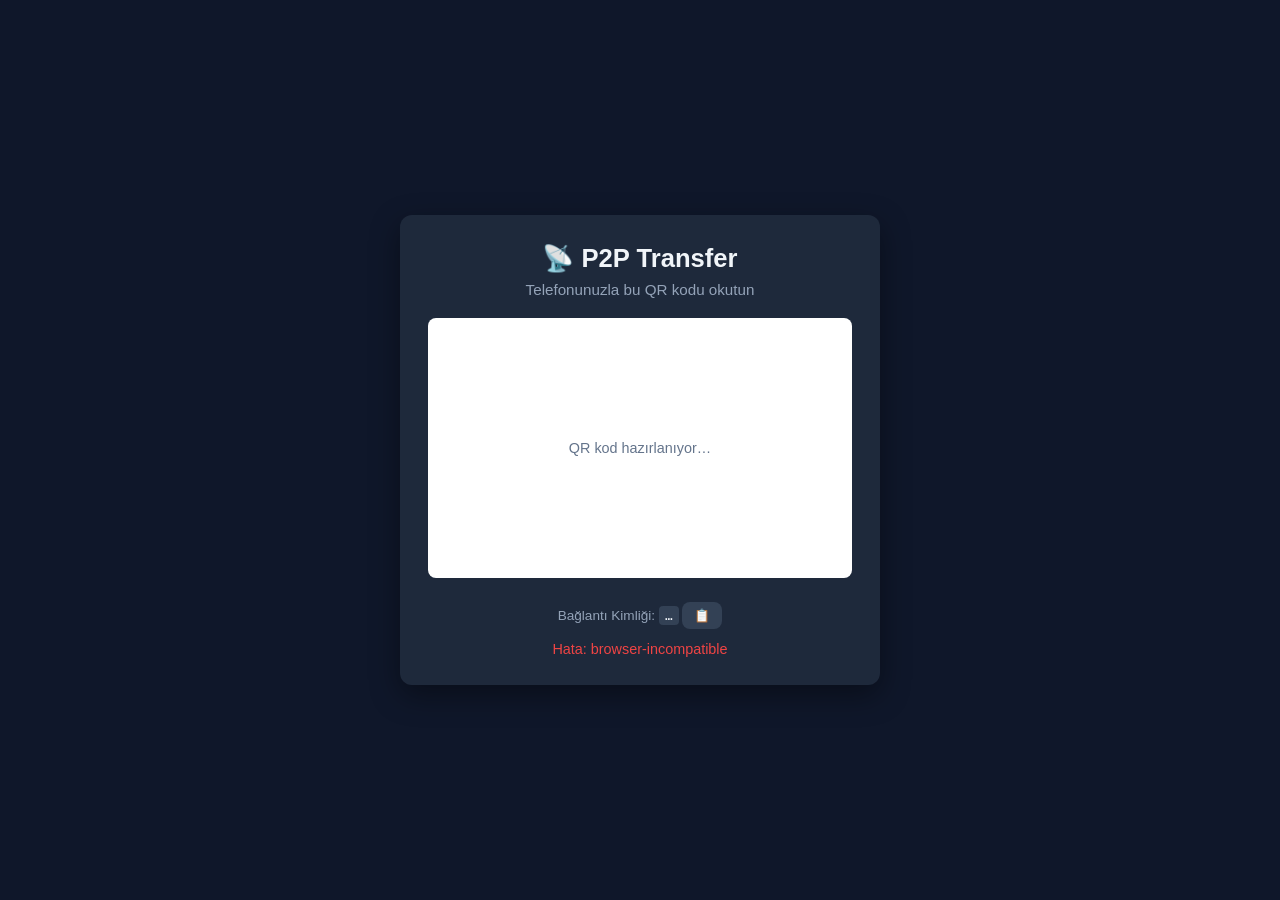
<file: index.html>
<!DOCTYPE html>
<html lang="tr">
<head>
  <meta charset="UTF-8" />
  <meta name="viewport" content="width=device-width, initial-scale=1.0" />
  <title>P2P Transfer — Web Arayüzü</title>
  <meta name="theme-color" content="#2563eb" />
  <link rel="manifest" href="manifest.json" />
  <link rel="icon" href="icons/favicon.ico" />
  <link rel="apple-touch-icon" href="icons/icon-192.png" />
  <link rel="stylesheet" href="css/style.css" />
  <link rel="stylesheet" href="css/desktop.css" />
</head>
<body data-role="desktop">

  <!-- ================= BAĞLANTI EKRANI ================= -->
  <section id="connect-screen" class="screen active">
    <div class="card">
      <h1>📡 P2P Transfer</h1>
      <p class="subtitle">Telefonunuzla bu QR kodu okutun</p>

      <div id="qr-container" class="qr-box">
        <div id="qr-loading">QR kod hazırlanıyor…</div>
        <div id="qrcode"></div>
      </div>

      <p class="peer-id-line">
        Bağlantı Kimliği: <code id="peer-id-display">…</code>
        <button id="copy-id-btn" class="mini-btn" title="Kopyala">📋</button>
      </p>

      <p class="status" id="connect-status">Sunucuya bağlanılıyor…</p>
    </div>
  </section>

  <!-- ================= SOHBET / TRANSFER EKRANI ================= -->
  <section id="chat-screen" class="screen">
    <header class="chat-header">
      <span class="dot connected"></span>
      <strong>Bağlandı</strong>
      <span id="peer-label" class="peer-label"></span>
      <button id="disconnect-btn" class="danger-btn">Bağlantıyı Kes</button>
    </header>

    <main id="messages" class="messages"></main>

    <div id="progress-area" class="progress-area hidden">
      <div class="progress-label">
        <span id="progress-name">Dosya</span>
        <span id="progress-percent">0%</span>
      </div>
      <div class="progress-track"><div id="progress-bar" class="progress-bar"></div></div>
    </div>

    <footer class="composer">
      <label class="file-btn" title="Dosya gönder">
        📎
        <input type="file" id="file-input" hidden />
      </label>
      <textarea id="message-input" rows="1" placeholder="Mesaj yazın… (Enter = gönder)"></textarea>
      <button id="send-btn" class="send-btn">Gönder</button>
    </footer>
  </section>

  <!-- Kütüphaneler -->
  <script src="lib/peerjs.min.js"></script>
  <script src="lib/qrcode.min.js"></script>
  <script src="js/common.js"></script>
  <script src="js/desktop.js"></script>
<script>
    if ('serviceWorker' in navigator) {
      window.addEventListener('load', () => {
        navigator.serviceWorker.register('./sw.js')
          .then((reg) => console.log('[PWA] SW kayıtlı:', reg.scope))
          .catch((err) => console.warn('[PWA] SW kayıt hatası:', err));
      });
    }
    </script>
</body>

</html>
</file>
<file: css/style.css>
:root {
  --bg: #0f172a;
  --bg-card: #1e293b;
  --bg-soft: #334155;
  --primary: #2563eb;
  --primary-dark: #1d4ed8;
  --success: #22c55e;
  --danger: #ef4444;
  --text: #f1f5f9;
  --text-muted: #94a3b8;
  --border: #334155;
  --radius: 12px;
  --radius-sm: 8px;
}

* { box-sizing: border-box; margin: 0; padding: 0; }

html, body {
  height: 100%;
  font-family: -apple-system, BlinkMacSystemFont, "Segoe UI", Roboto, sans-serif;
  background: var(--bg);
  color: var(--text);
  overflow: hidden;
}

/* Ekran yönetimi */
.screen { display: none; height: 100vh; height: 100dvh; }
.screen.active { display: flex; flex-direction: column; }

/* ========== BAĞLANTI EKRANI ========== */
#connect-screen, #scan-screen {
  align-items: center;
  justify-content: center;
  padding: 20px;
  overflow-y: auto;
}

.card {
  background: var(--bg-card);
  border-radius: var(--radius);
  padding: 28px;
  max-width: 480px;
  width: 100%;
  text-align: center;
  box-shadow: 0 10px 30px rgba(0,0,0,.4);
}

.card h1 { font-size: 1.6rem; margin-bottom: 8px; }
.subtitle { color: var(--text-muted); margin-bottom: 20px; font-size: .95rem; }

/* QR Kod */
.qr-box {
  background: #fff;
  border-radius: var(--radius-sm);
  padding: 16px;
  display: inline-block;
  margin-bottom: 16px;
  min-width: 260px;
  min-height: 260px;
  display: flex;
  align-items: center;
  justify-content: center;
}

#qr-loading { color: #64748b; font-size: .9rem; }
#qrcode img, #qrcode canvas { display: block; }

.peer-id-line {
  font-size: .85rem;
  color: var(--text-muted);
  margin-bottom: 12px;
  word-break: break-all;
}
.peer-id-line code {
  background: var(--bg-soft);
  padding: 2px 6px;
  border-radius: 4px;
  color: var(--text);
  font-size: .8rem;
}

.status { color: var(--text-muted); font-size: .9rem; margin-top: 8px; }
.status.error { color: var(--danger); }
.status.ok { color: var(--success); }

/* ========== SOHBET EKRANI ========== */
.chat-header {
  display: flex;
  align-items: center;
  gap: 10px;
  padding: 12px 16px;
  background: var(--bg-card);
  border-bottom: 1px solid var(--border);
  flex-shrink: 0;
}
.dot {
  width: 10px; height: 10px;
  border-radius: 50%;
  background: var(--success);
  display: inline-block;
}
.peer-label { color: var(--text-muted); font-size: .85rem; flex: 1; }

/* Mesaj alanı */
.messages {
  flex: 1;
  overflow-y: auto;
  padding: 16px;
  display: flex;
  flex-direction: column;
  gap: 10px;
}

.msg {
  max-width: 75%;
  padding: 10px 14px;
  border-radius: var(--radius);
  font-size: .95rem;
  line-height: 1.4;
  word-wrap: break-word;
  animation: fadeIn .2s ease;
}
@keyframes fadeIn { from { opacity: 0; transform: translateY(4px);} to { opacity: 1; transform: none; } }

.msg.mine {
  align-self: flex-end;
  background: var(--primary);
  color: #fff;
  border-bottom-right-radius: 4px;
}
.msg.theirs {
  align-self: flex-start;
  background: var(--bg-soft);
  color: var(--text);
  border-bottom-left-radius: 4px;
}
.msg.system {
  align-self: center;
  background: transparent;
  color: var(--text-muted);
  font-size: .8rem;
  font-style: italic;
  padding: 4px;
}

.msg .time {
  display: block;
  font-size: .7rem;
  opacity: .7;
  margin-top: 4px;
}

/* Dosya mesajı */
.msg.file-msg { padding: 10px; }
.msg.file-msg img,
.msg.file-msg video {
  max-width: 100%;
  border-radius: var(--radius-sm);
  display: block;
  margin-bottom: 6px;
}
.msg.file-msg .file-name {
  font-size: .85rem;
  font-weight: 600;
  word-break: break-all;
}
.msg.file-msg .file-size { font-size: .75rem; opacity: .8; }
.msg.file-msg .download-link {
  display: inline-block;
  margin-top: 6px;
  color: #fff;
  background: rgba(255,255,255,.2);
  padding: 4px 10px;
  border-radius: var(--radius-sm);
  text-decoration: none;
  font-size: .8rem;
}
.msg.theirs .download-link { background: var(--primary); }

/* ========== İLERLEME ÇUBUĞU ========== */
.progress-area {
  padding: 10px 16px;
  background: var(--bg-card);
  border-top: 1px solid var(--border);
  flex-shrink: 0;
}
.progress-area.hidden { display: none; }
.progress-label {
  display: flex;
  justify-content: space-between;
  font-size: .8rem;
  color: var(--text-muted);
  margin-bottom: 6px;
}
.progress-track {
  height: 8px;
  background: var(--bg-soft);
  border-radius: 4px;
  overflow: hidden;
}
.progress-bar {
  height: 100%;
  width: 0%;
  background: linear-gradient(90deg, var(--primary), var(--success));
  transition: width .15s ease;
}

/* ========== MESAJ YAZMA ========== */
.composer {
  display: flex;
  align-items: flex-end;
  gap: 8px;
  padding: 10px 12px;
  background: var(--bg-card);
  border-top: 1px solid var(--border);
  flex-shrink: 0;
}
.composer textarea {
  flex: 1;
  background: var(--bg-soft);
  border: none;
  border-radius: var(--radius-sm);
  padding: 10px 12px;
  color: var(--text);
  font-size: .95rem;
  resize: none;
  max-height: 120px;
  font-family: inherit;
}
.composer textarea:focus { outline: 2px solid var(--primary); }

.file-btn {
  cursor: pointer;
  font-size: 1.4rem;
  padding: 6px 8px;
  border-radius: var(--radius-sm);
  background: var(--bg-soft);
  user-select: none;
}
.file-btn:hover { background: var(--border); }

.send-btn {
  background: var(--primary);
  color: #fff;
  border: none;
  padding: 10px 18px;
  border-radius: var(--radius-sm);
  font-size: .95rem;
  font-weight: 600;
  cursor: pointer;
}
.send-btn:hover { background: var(--primary-dark); }

.danger-btn {
  background: var(--danger);
  color: #fff;
  border: none;
  padding: 6px 12px;
  border-radius: var(--radius-sm);
  font-size: .8rem;
  cursor: pointer;
}
.danger-btn:hover { background: #dc2626; }

.mini-btn {
  background: var(--bg-soft);
  color: var(--text);
  border: none;
  padding: 6px 12px;
  border-radius: var(--radius-sm);
  font-size: .8rem;
  cursor: pointer;
  margin-top: 8px;
}
.mini-btn:hover { background: var(--border); }

.hidden { display: none !important; }

/* Scrollbar */
.messages::-webkit-scrollbar { width: 8px; }
.messages::-webkit-scrollbar-thumb { background: var(--bg-soft); border-radius: 4px; }
</file>
<file: css/desktop.css>
/* Web arayüzüne özel */
@media (min-width: 768px) {
  #chat-screen {
    max-width: 900px;
    margin: 0 auto;
    border-left: 1px solid var(--border);
    border-right: 1px solid var(--border);
  }
  .msg { max-width: 60%; }
}
</file>
